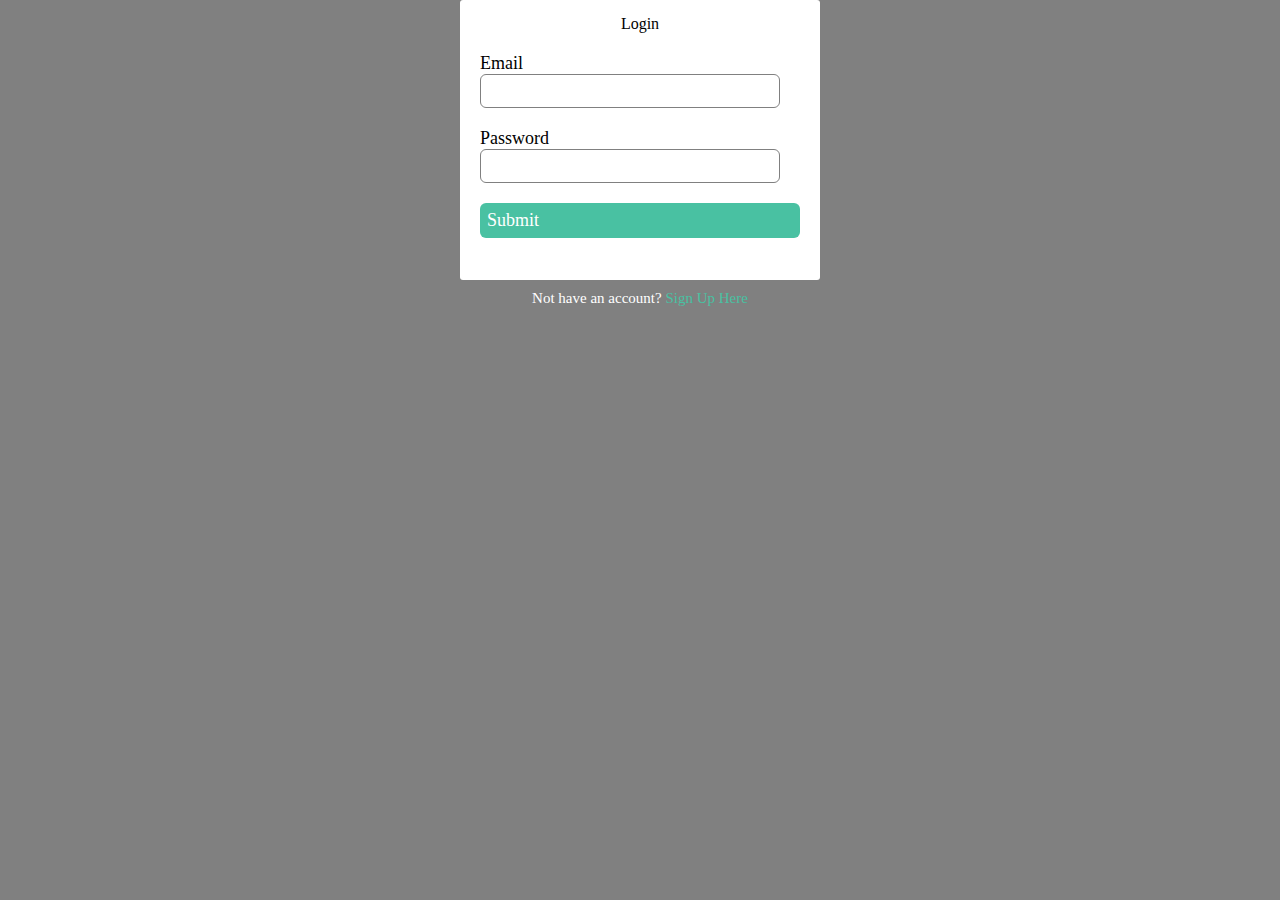
<file: login.html>
<!DOCTYPE html>
<html lang="en">
  <head>
    <title>Login</title>
    <link rel="stylesheet" href="./css/registration.css" />
    <link rel="stylesheet" href="./css/reset.css" />
    <link
      href="https://fonts.googleapis.com/css2?family=Roboto:wght@300&display=swap"
      rel="stylesheet"
    />
  </head>
  <body>
    <div class="login-box">
      <h1>Login</h1>
      <form>
        <label>Email</label>
        <input type="email" placeholder="" />
        <label>Password</label>
        <input type="password" placeholder="" />
        <input type="button" value="Submit" />
        <closeform></closeform>
      </form>
    </div>
    <p class="para-2">
      Not have an account? <a href="registration.html">Sign Up Here</a>
    </p>
  </body>
</html>
</file>
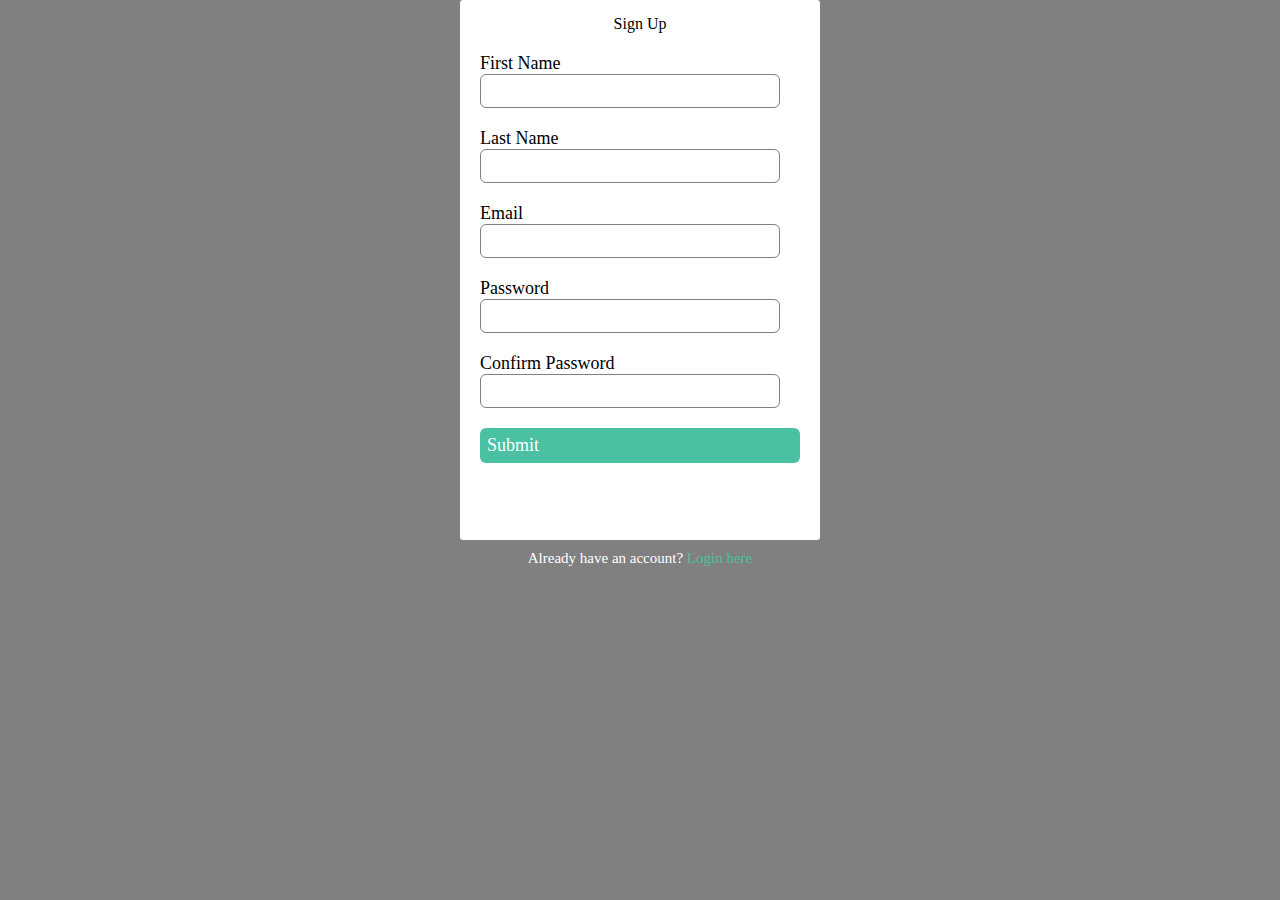
<file: registration.html>
<!DOCTYPE html>
<html lang="en">
  <head>
    <title>Registration</title>
    <link rel="stylesheet" href="./css/registration.css" />
    <link rel="stylesheet" href="./css/reset.css">
  </head>
  <body>
    <div class="signup-box">
      <h1>Sign Up</h1>
      <form>
        <label>First Name</label>
        <input type="text" placeholder="" />
        <label>Last Name</label>
        <input type="text" placeholder="" />
        <label>Email</label>
        <input type="email" placeholder="" />
        <label>Password</label>
        <input type="password" placeholder="" />
        <label>Confirm Password</label>
        <input type="password" placeholder="" />
        <input type="button" value="Submit" />
        <closeform></closeform>
      </form>
    </div>
    <p class="para-2">
      Already have an account? <a href="login.html">Login here</a>
    </p>
  </body>
</html>
</file>
<file: css/registration.css>
body {
    background-color: grey;
  }
  
  .signup-box {
    width: 360px;
    height: 540px;
    margin: auto;
    background-color: white;
    border-radius: 3px;
  }
  
  .login-box {
    width: 360px;
    height: 280px;
    margin: auto;
    border-radius: 3px;
    background-color: white;
  }
  
  h1 {
    text-align: center;
    padding-top: 15px;
  }
  
  h4 {
    text-align: center;
  }
  
  form {
    width: 300px;
    margin-left: 20px;
  }
  
  form label {
    display: flex;
    margin-top: 20px;
    font-size: 18px;
  }
  
  form input {
    width: 100%;
    padding: 7px;
    border: none;
    border: 1px solid gray;
    border-radius: 6px;
    outline: none;
  }
  input[type="button"] {
    width: 320px;
    height: 35px;
    margin-top: 20px;
    border: none;
    background-color: #49c1a2;
    color: white;
    font-size: 18px;
  }
  p {
    text-align: center;
    padding-top: 20px;
    font-size: 15px;
  }
  .para-2 {
    text-align: center;
    color: white;
    font-size: 15px;
    margin-top: -10px;
  }
  .para-2 a {
    color: #49c1a2;
  }
</file>
